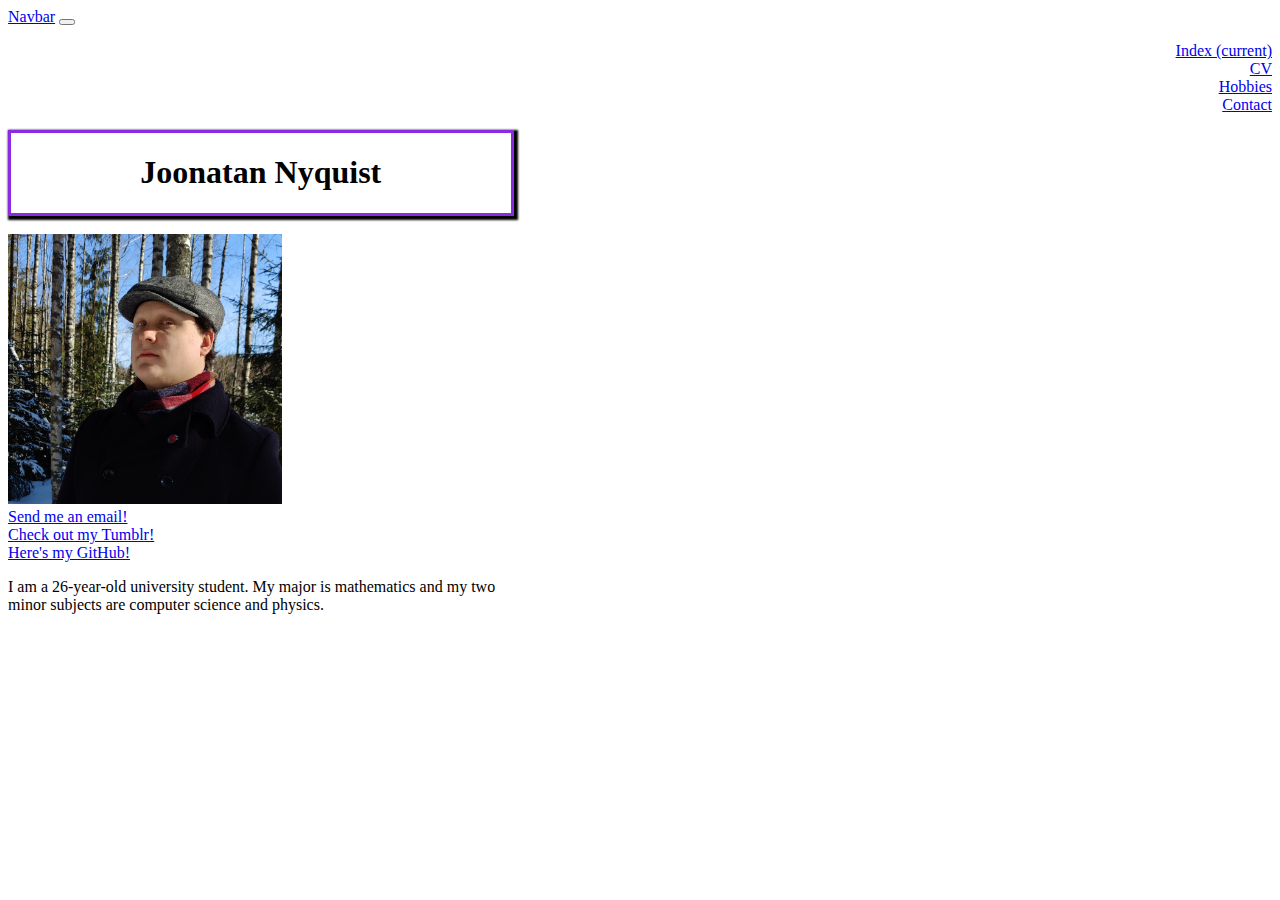
<file: index.html>
<!DOCTYPE html>

<head>
    <title>Joonatan Nyquist</title>
    <link href="https://bootswatch.com/5/lux/bootstrap.min.css" rel="stylesheet">
    <link rel="stylesheet" href="style.css" type="text/css">
</head>

<body>
    <nav class="navbar navbar-expand-lg bg-primary" data-bs-theme="dark">
        <div class="container-fluid">
            <a class="navbar-brand" href="#">Navbar</a>
            <button class="navbar-toggler" type="button" data-bs-toggle="collapse" data-bs-target="#navbarColor01"
                aria-controls="navbarColor01" aria-expanded="false" aria-label="Toggle navigation">
                <span class="navbar-toggler-icon"></span>
            </button>
            <div class="collapse navbar-collapse" id="navbarColor01">
                <ul class="navbar-nav me-auto">
                    <li class="nav-item">
                        <a class="nav-link active" href="index.html">Index <span
                                class="visually-hidden">(current)</span></a>
                    </li>
                    <li class="nav-item">
                        <a class="nav-link active" href="cv.html">CV </a>
                    </li>
                    <li class="nav-item">
                        <a class="nav-link" href="hobbies.html">Hobbies </a>
                    </li>
                    <li class="nav-item">
                        <a class="nav-link active" href="contact.html">Contact </a>
                    </li>
                </ul>
            </div>
        </div>
    </nav>
    <div id="main-header-container">
        <h1 id="main-header">Joonatan Nyquist</h1>
    </div>

    <br>
    <img src="./joonatan-winter.jpg" class="cv-content cv-image">
    <div>
        <a href="mailto:joonyqui@student.uef.fi" target="_blank">Send me an email!</a>
    </div>
    <div>
        <a href="https://thesomebodywho.tumblr.com/" target="_blank">Check out my Tumblr!</a>
    </div>
    <div>
        <a href="https://github.com/thesomebodywho" target="_blank">Here's my GitHub!</a>
    </div>
    <p id="brief-description" class="cv-content">
        I am a 26-year-old university student. My major is mathematics and my two minor subjects are computer
        science and physics.
    </p>
</body>
</file>
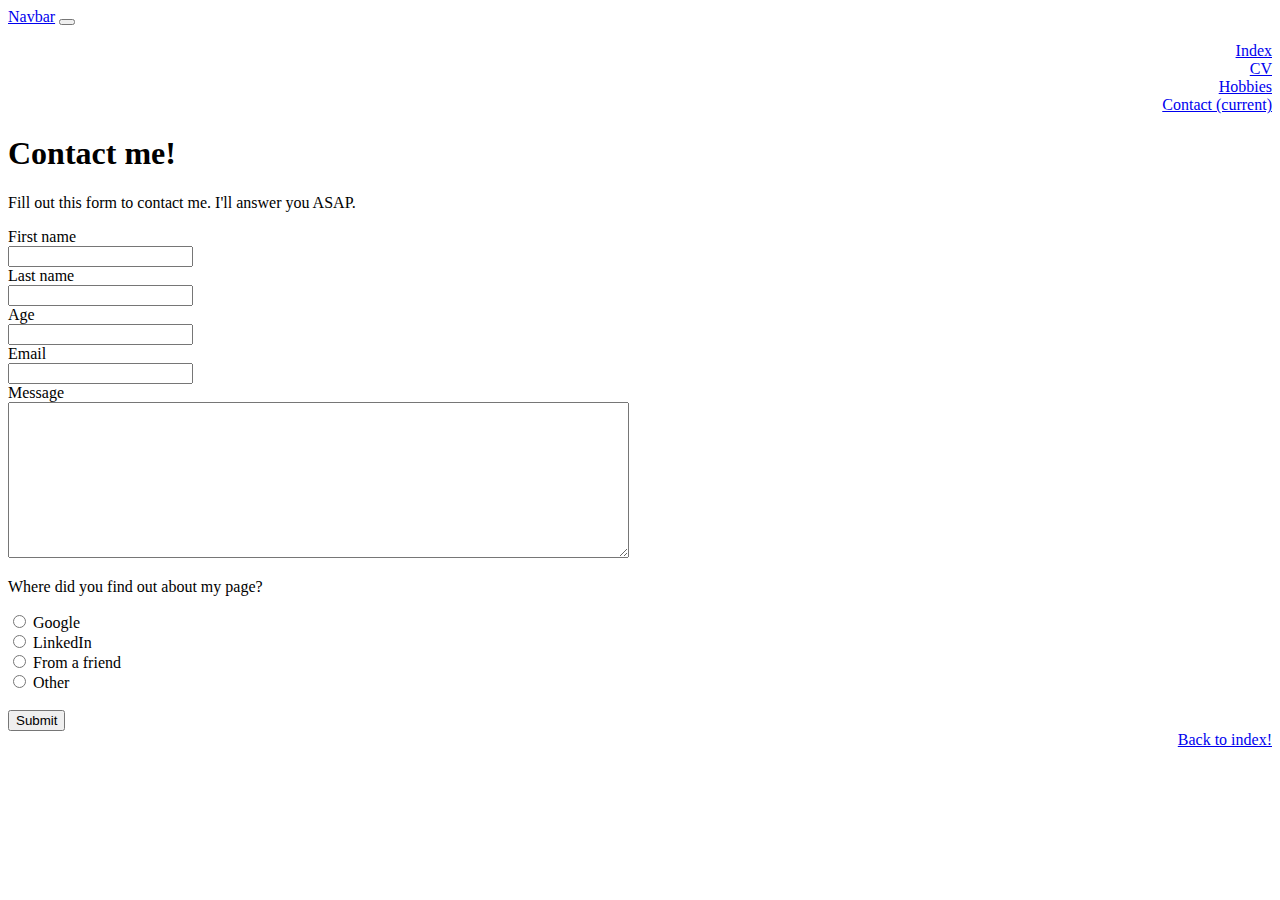
<file: contact.html>
<!DOCTYPE html>

<head>
    <title>Contact me!</title>
    <link href="https://bootswatch.com/5/lux/bootstrap.min.css" rel="stylesheet">
    <link rel="stylesheet" href="style.css">
</head>

<body>
    <nav class="navbar navbar-expand-lg bg-primary" data-bs-theme="dark">
        <div class="container-fluid">
            <a class="navbar-brand" href="#">Navbar</a>
            <button class="navbar-toggler" type="button" data-bs-toggle="collapse" data-bs-target="#navbarColor01"
                aria-controls="navbarColor01" aria-expanded="false" aria-label="Toggle navigation">
                <span class="navbar-toggler-icon"></span>
            </button>
            <div class="collapse navbar-collapse" id="navbarColor01">
                <ul class="navbar-nav me-auto">
                    <li class="nav-item">
                        <a class="nav-link" href="index.html">Index</a>
                    </li>
                    <li class="nav-item">
                        <a class="nav-link active" href="cv.html">CV </a>
                    </li>
                    <li class="nav-item">
                        <a class="nav-link" href="hobbies.html">Hobbies </a>
                    </li>
                    <li class="nav-item">
                        <a class="nav-link active" href="contact.html">Contact <span
                                class="visually-hidden">(current)</span></a>
                    </li>
                </ul>
            </div>
        </div>
    </nav>
    <h1>Contact me!</h1>
    <p>Fill out this form to contact me. I'll answer you ASAP.</p>
    <form action="">
        <label for="fname">First name</label><br>
        <input type="text" id="fname" name="fname"><br>
        <label for="lname">Last name</label><br>
        <input type="text" id="lname" name="lname"><br>
        <label for="lname">Age</label><br>
        <input type="number" id="age" name="age" min="0"><br>
        <label for="email">Email</label><br>
        <input type="email" id="email" name="email"><br>
        <label for="message">Message</label><br>
        <textarea name="message" id="message" rows="10" cols="75"></textarea>
        <p>Where did you find out about my page?</p>
        <input type="radio" name="heard-where" id="google">
        <label for="google">Google</label><br>
        <input type="radio" name="heard-where" id="linkedin">
        <label for="google">LinkedIn</label><br>
        <input type="radio" name="heard-where" id="friend">
        <label for="google">From a friend</label><br>
        <input type="radio" name="heard-where" id="other">
        <label for="google">Other</label><br>
        <br>
        <input type="submit" value="Submit">
    </form>
    <a href="index.html" class="index-link">Back to index!</a>
</body>
</file>
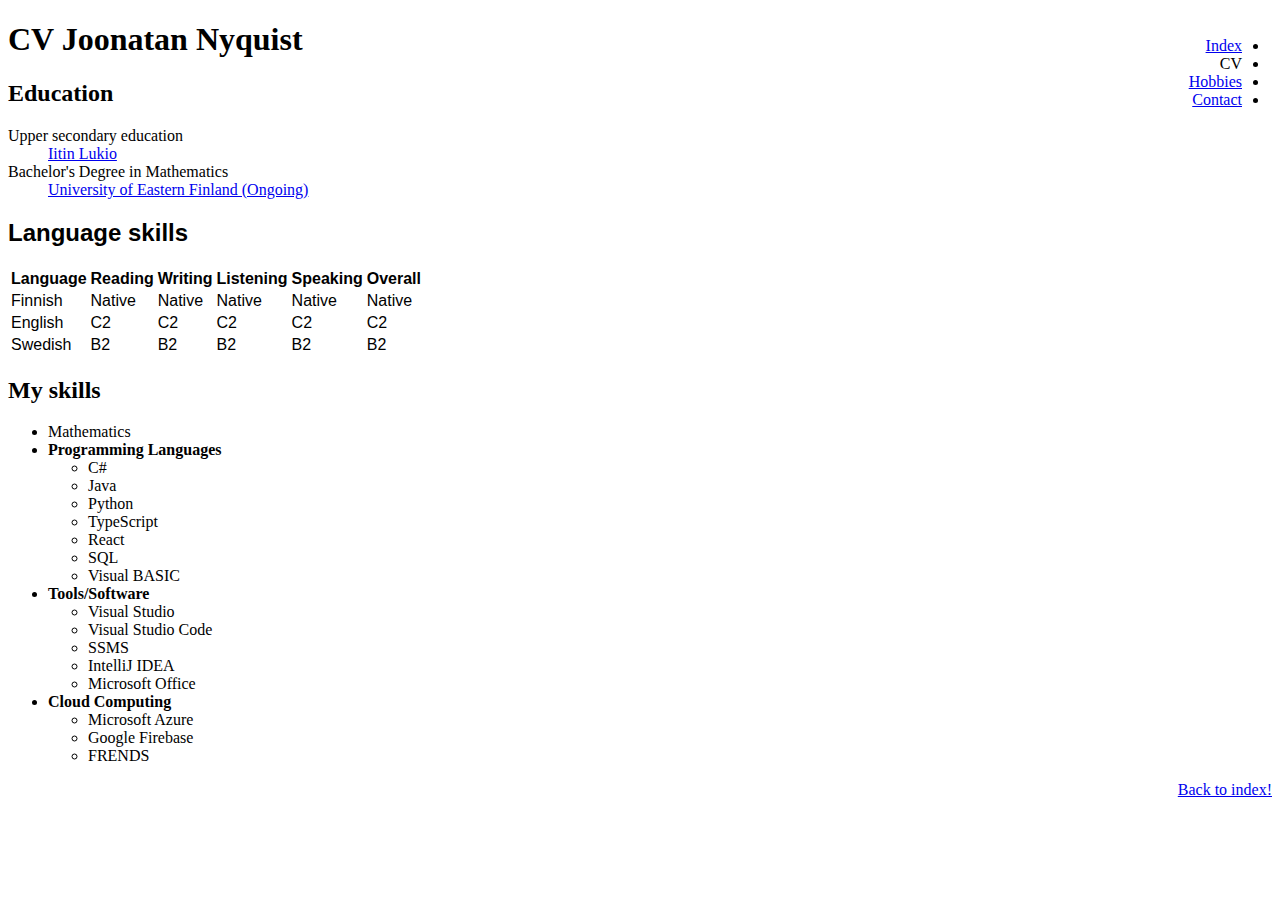
<file: CV.html>
<!DOCTYPE html>
<html>

<head>
    <title>CV Joonatan Nyquist</title>
    <link rel="stylesheet" href="style.css" type="text/css">
</head>

<body>
    <menu class="navigation-menu">
        <li class="nav-item"><a href="index.html">Index</a></li>
        <li class="nav-item">CV</li>
        <li class="nav-item"><a href="hobbies.html">Hobbies</a></li>
        <li class="nav-item"><a href="contact.html">Contact</a></li>
    </menu>
    <script src="scripts.js"></script>
    <h1>CV Joonatan Nyquist</h1>
    <h2>Education</h2>
    <dl>
        <dt>Upper secondary education</dt>
        <dd><a href="https://peda.net/iitti/lukio">Iitin Lukio</a></dd>
        <dt>Bachelor's Degree in Mathematics</dt>
        <dd> <a href="https://www.uef.fi/fi">University of Eastern Finland (Ongoing)</a></dd>
    </dl>
    <h2 class="languages">Language skills</h2>
    <table class="languages" id="languages-table">
        <tr>
            <th>Language</th>
            <th>Reading</th>
            <th>Writing</th>
            <th>Listening</th>
            <th>Speaking</th>
            <th>Overall</th>
        </tr>
        <tr>
            <td>Finnish</td>
            <td>Native</td>
            <td>Native</td>
            <td>Native</td>
            <td>Native</td>
            <td>Native</td>
        </tr>
        <tr>
            <td>English</td>
            <td>C2</td>
            <td>C2</td>
            <td>C2</td>
            <td>C2</td>
            <td>C2</td>
        </tr>
        <tr>
            <td>Swedish</td>
            <td>B2</td>
            <td>B2</td>
            <td>B2</td>
            <td>B2</td>
            <td>B2</td>
        </tr>
    </table>
    <h2>My skills</h2>
    <ul>
        <li>Mathematics</li>
        <li><strong>Programming Languages</strong></li>
        <ul>
            <li>C#</li>
            <li>Java</li>
            <li>Python</li>
            <li>TypeScript</li>
            <li>React</li>
            <li>SQL</li>
            <li>Visual BASIC</li>
        </ul>
        <li><strong>Tools/Software</strong></li>
        <ul>
            <li>Visual Studio</li>
            <li>Visual Studio Code</li>
            <li>SSMS</li>
            <li>IntelliJ IDEA</li>
            <li>Microsoft Office</li>
        </ul>
        <li><strong>Cloud Computing</strong></li>
        <ul>
            <li>Microsoft Azure</li>
            <li>Google Firebase</li>
            <li>FRENDS</li>
        </ul>
    </ul>
    <a href="index.html" class="index-link">Back to index!</a>
</body>

</html>
</file>
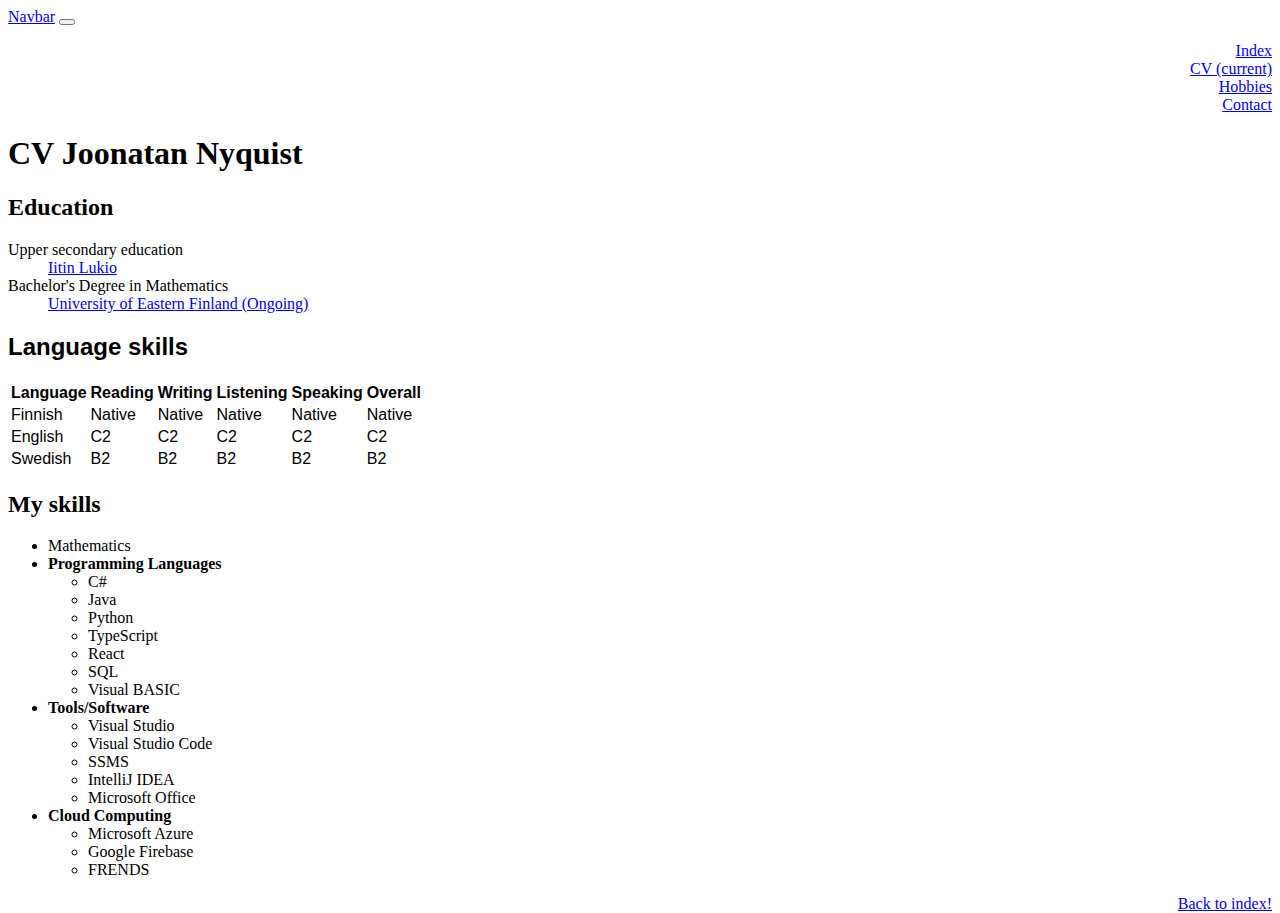
<file: cv.html>
<!DOCTYPE html>
<html>

<head>
    <title>CV Joonatan Nyquist</title>
    <link href="https://bootswatch.com/5/lux/bootstrap.min.css" rel="stylesheet">
    <link rel="stylesheet" href="style.css" type="text/css">
</head>

<body>
    <nav class="navbar navbar-expand-lg bg-primary" data-bs-theme="dark">
        <div class="container-fluid">
            <a class="navbar-brand" href="#">Navbar</a>
            <button class="navbar-toggler" type="button" data-bs-toggle="collapse" data-bs-target="#navbarColor01"
                aria-controls="navbarColor01" aria-expanded="false" aria-label="Toggle navigation">
                <span class="navbar-toggler-icon"></span>
            </button>
            <div class="collapse navbar-collapse" id="navbarColor01">
                <ul class="navbar-nav me-auto">
                    <li class="nav-item">
                        <a class="nav-link" href="index.html">Index</a>
                    </li>
                    <li class="nav-item">
                        <a class="nav-link active" href="cv.html">CV <span class="visually-hidden">(current)</span></a>
                    </li>
                    <li class="nav-item">
                        <a class="nav-link" href="hobbies.html">Hobbies </a>
                    </li>
                    <li class="nav-item">
                        <a class="nav-link" href="contact.html">Contact</a>
                    </li>
                </ul>
            </div>
        </div>
    </nav>
    <script src="scripts.js"></script>
    <h1>CV Joonatan Nyquist</h1>
    <h2>Education</h2>
    <dl>
        <dt>Upper secondary education</dt>
        <dd><a href="https://peda.net/iitti/lukio">Iitin Lukio</a></dd>
        <dt>Bachelor's Degree in Mathematics</dt>
        <dd> <a href="https://www.uef.fi/fi">University of Eastern Finland (Ongoing)</a></dd>
    </dl>
    <h2 class="languages">Language skills</h2>
    <table class="languages" id="languages-table">
        <tr>
            <th>Language</th>
            <th>Reading</th>
            <th>Writing</th>
            <th>Listening</th>
            <th>Speaking</th>
            <th>Overall</th>
        </tr>
        <tr>
            <td>Finnish</td>
            <td>Native</td>
            <td>Native</td>
            <td>Native</td>
            <td>Native</td>
            <td>Native</td>
        </tr>
        <tr>
            <td>English</td>
            <td>C2</td>
            <td>C2</td>
            <td>C2</td>
            <td>C2</td>
            <td>C2</td>
        </tr>
        <tr>
            <td>Swedish</td>
            <td>B2</td>
            <td>B2</td>
            <td>B2</td>
            <td>B2</td>
            <td>B2</td>
        </tr>
    </table>
    <h2>My skills</h2>
    <ul>
        <li>Mathematics</li>
        <li><strong>Programming Languages</strong></li>
        <ul>
            <li>C#</li>
            <li>Java</li>
            <li>Python</li>
            <li>TypeScript</li>
            <li>React</li>
            <li>SQL</li>
            <li>Visual BASIC</li>
        </ul>
        <li><strong>Tools/Software</strong></li>
        <ul>
            <li>Visual Studio</li>
            <li>Visual Studio Code</li>
            <li>SSMS</li>
            <li>IntelliJ IDEA</li>
            <li>Microsoft Office</li>
        </ul>
        <li><strong>Cloud Computing</strong></li>
        <ul>
            <li>Microsoft Azure</li>
            <li>Google Firebase</li>
            <li>FRENDS</li>
        </ul>
    </ul>
    <a href="index.html" class="index-link">Back to index!</a>
</body>

</html>
</file>
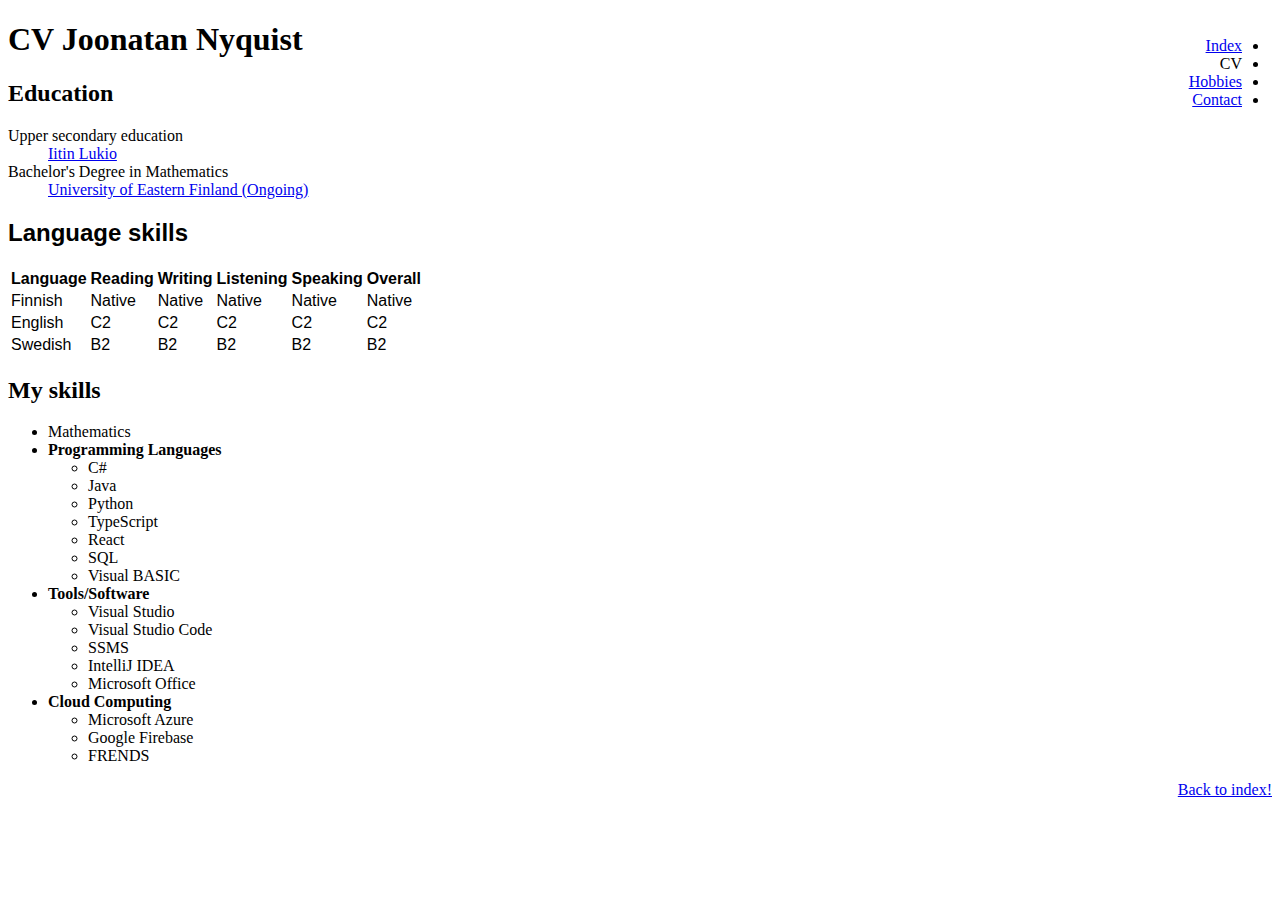
<file: cvv.html>
<!DOCTYPE html>
<html>

<head>
    <title>CV Joonatan Nyquist</title>
    <link rel="stylesheet" href="style.css" type="text/css">
</head>

<body>
    <menu class="navigation-menu">
        <li class="nav-item"><a href="index.cv">Index</a></li>
        <li class="nav-item">CV</li>
        <li class="nav-item"><a href="hobbies.html">Hobbies</a></li>
        <li class="nav-item"><a href="contact.html">Contact</a></li>
    </menu>
    <script src="scripts.js"></script>
    <h1>CV Joonatan Nyquist</h1>
    <h2>Education</h2>
    <dl>
        <dt>Upper secondary education</dt>
        <dd><a href="https://peda.net/iitti/lukio">Iitin Lukio</a></dd>
        <dt>Bachelor's Degree in Mathematics</dt>
        <dd> <a href="https://www.uef.fi/fi">University of Eastern Finland (Ongoing)</a></dd>
    </dl>
    <h2 class="languages">Language skills</h2>
    <table class="languages" id="languages-table">
        <tr>
            <th>Language</th>
            <th>Reading</th>
            <th>Writing</th>
            <th>Listening</th>
            <th>Speaking</th>
            <th>Overall</th>
        </tr>
        <tr>
            <td>Finnish</td>
            <td>Native</td>
            <td>Native</td>
            <td>Native</td>
            <td>Native</td>
            <td>Native</td>
        </tr>
        <tr>
            <td>English</td>
            <td>C2</td>
            <td>C2</td>
            <td>C2</td>
            <td>C2</td>
            <td>C2</td>
        </tr>
        <tr>
            <td>Swedish</td>
            <td>B2</td>
            <td>B2</td>
            <td>B2</td>
            <td>B2</td>
            <td>B2</td>
        </tr>
    </table>
    <h2>My skills</h2>
    <ul>
        <li>Mathematics</li>
        <li><strong>Programming Languages</strong></li>
        <ul>
            <li>C#</li>
            <li>Java</li>
            <li>Python</li>
            <li>TypeScript</li>
            <li>React</li>
            <li>SQL</li>
            <li>Visual BASIC</li>
        </ul>
        <li><strong>Tools/Software</strong></li>
        <ul>
            <li>Visual Studio</li>
            <li>Visual Studio Code</li>
            <li>SSMS</li>
            <li>IntelliJ IDEA</li>
            <li>Microsoft Office</li>
        </ul>
        <li><strong>Cloud Computing</strong></li>
        <ul>
            <li>Microsoft Azure</li>
            <li>Google Firebase</li>
            <li>FRENDS</li>
        </ul>
    </ul>
    <a href="index.html" class="index-link">Back to index!</a>
</body>

</html>
</file>
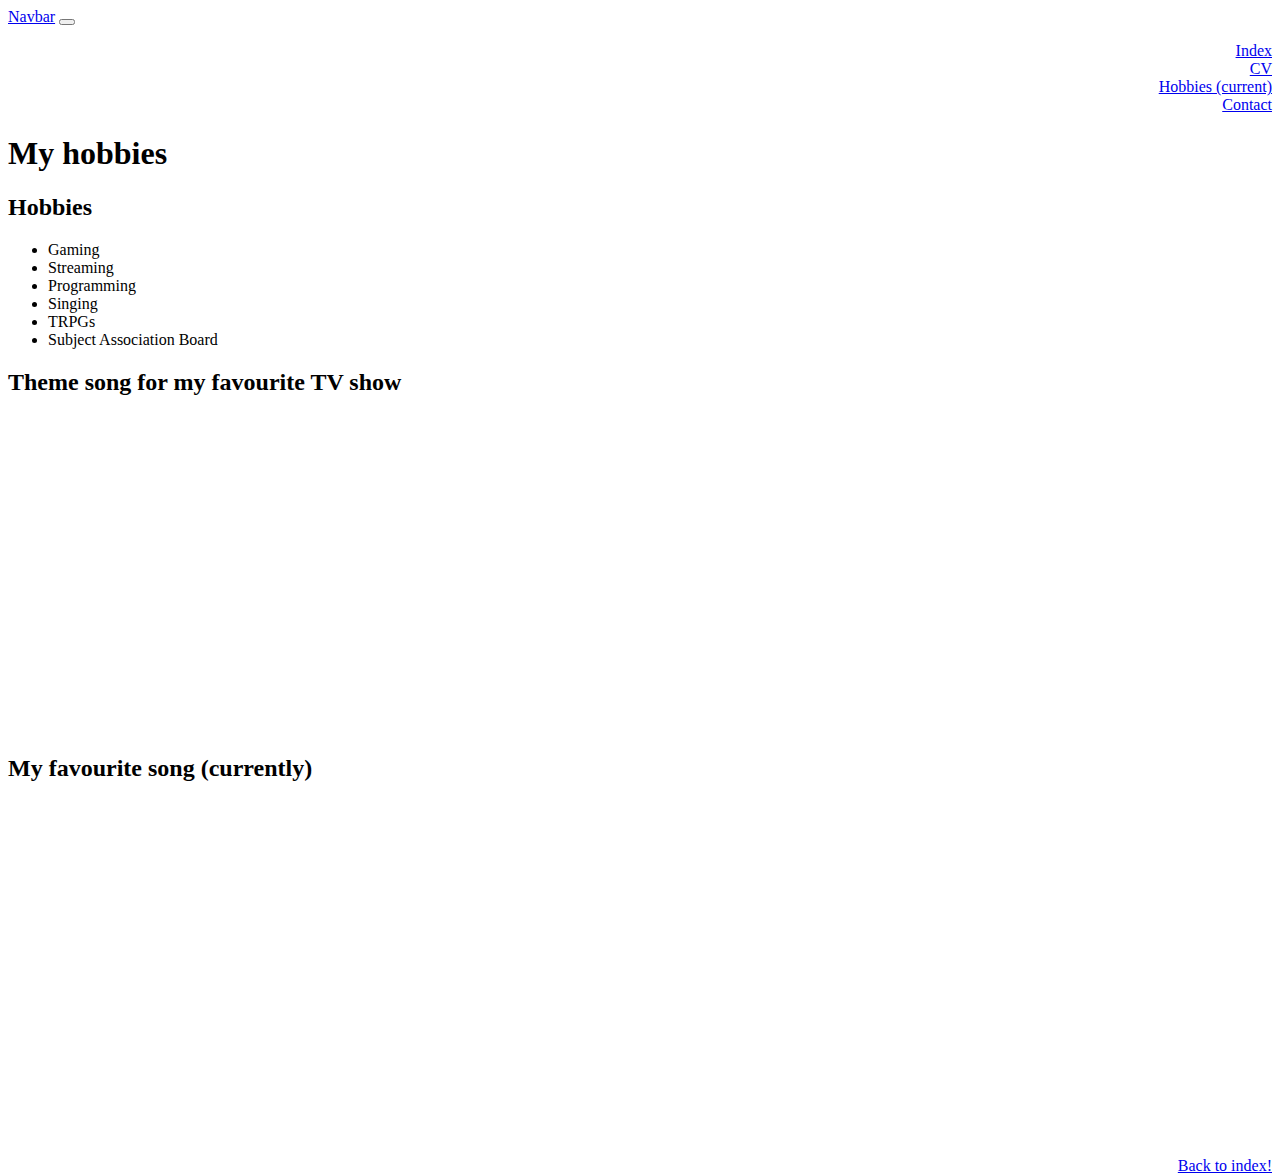
<file: hobbies.html>
<!DOCTYPE html>

<head>
    <title>Joonatan's Hobbies</title>
    <link href="https://bootswatch.com/5/lux/bootstrap.min.css" rel="stylesheet">
    <link rel="stylesheet" href="style.css">
</head>

<body>
    <nav class="navbar navbar-expand-lg bg-primary" data-bs-theme="dark">
        <div class="container-fluid">
            <a class="navbar-brand" href="#">Navbar</a>
            <button class="navbar-toggler" type="button" data-bs-toggle="collapse" data-bs-target="#navbarColor01"
                aria-controls="navbarColor01" aria-expanded="false" aria-label="Toggle navigation">
                <span class="navbar-toggler-icon"></span>
            </button>
            <div class="collapse navbar-collapse" id="navbarColor01">
                <ul class="navbar-nav me-auto">
                    <li class="nav-item">
                        <a class="nav-link" href="index.html">Index</a>
                    </li>
                    <li class="nav-item">
                        <a class="nav-link" href="cv.html">CV</a>
                    </li>
                    <li class="nav-item">
                        <a class="nav-link active" href="#">Hobbies <span class="visually-hidden">(current)</span> </a>
                    </li>
                    <li class="nav-item">
                        <a class="nav-link" href="contact.html">Contact</a>
                    </li>
                </ul>
            </div>
        </div>
    </nav>
    <h1>My hobbies</h1>
    <h2>Hobbies</h2>
    <ul>
        <li>Gaming</li>
        <li>Streaming</li>
        <li>Programming</li>
        <li>Singing</li>
        <li>TRPGs</li>
        <li>Subject Association Board</li>
    </ul>
    <h2>Theme song for my favourite TV show</h2>
    <!--Couldn't think of anything else. I don't really watch any TV shows.-->
    <iframe width="560" height="315" src="https://www.youtube.com/embed/dtMesafhSYI?si=7HtGzUAbYHN0m1Di"
        title="YouTube video player" frameborder="0"
        allow="accelerometer; autoplay; clipboard-write; encrypted-media; gyroscope; picture-in-picture; web-share"
        referrerpolicy="strict-origin-when-cross-origin" allowfullscreen></iframe>
    <h2>My favourite song (currently)</h2>
    <iframe style="border-radius:12px"
        src="https://open.spotify.com/embed/track/687GN0vIRPOcxNRtwCFgrT?utm_source=generator" width="30%" height="352"
        frameBorder="0" allowfullscreen=""
        allow="autoplay; clipboard-write; encrypted-media; fullscreen; picture-in-picture" loading="lazy"></iframe>
    <br>
    <a href="index.html" class="index-link">Back to index!</a>
</body>
</file>
<file: style.css>
.navigation-menu {
    float: right;
    margin-right: 30px;
}
.nav-item {
    direction: rtl;
    text-align: right;
}
th {
    text-align: center;
}
.languages {
    font-family:"Calibri", sans-serif;
}
.index-link {
    float:right
}
.cv-content {
    max-width: 40vw;
}
.cv-image {
    max-width: 50vw;
    max-height: 30vh;
}
#main-header {
    justify-content: center;
    text-align: center;
    padding: 10px, 10px, 10px, 10px;
    margin: 10px, 10px, 10px, 10px;
}
#main-header-container {
    border: 5px 5px 5px 5px;
    border-style: solid;
    box-shadow: 2px 2px 2px 2px;
    max-width: 40%;
    border-color: blueviolet;
    border-spacing: 5px;
    box-sizing: border-box;
    padding: 5px, 5px, 5px, 5px;
}
#index-link {
    float: right
}
</file>
